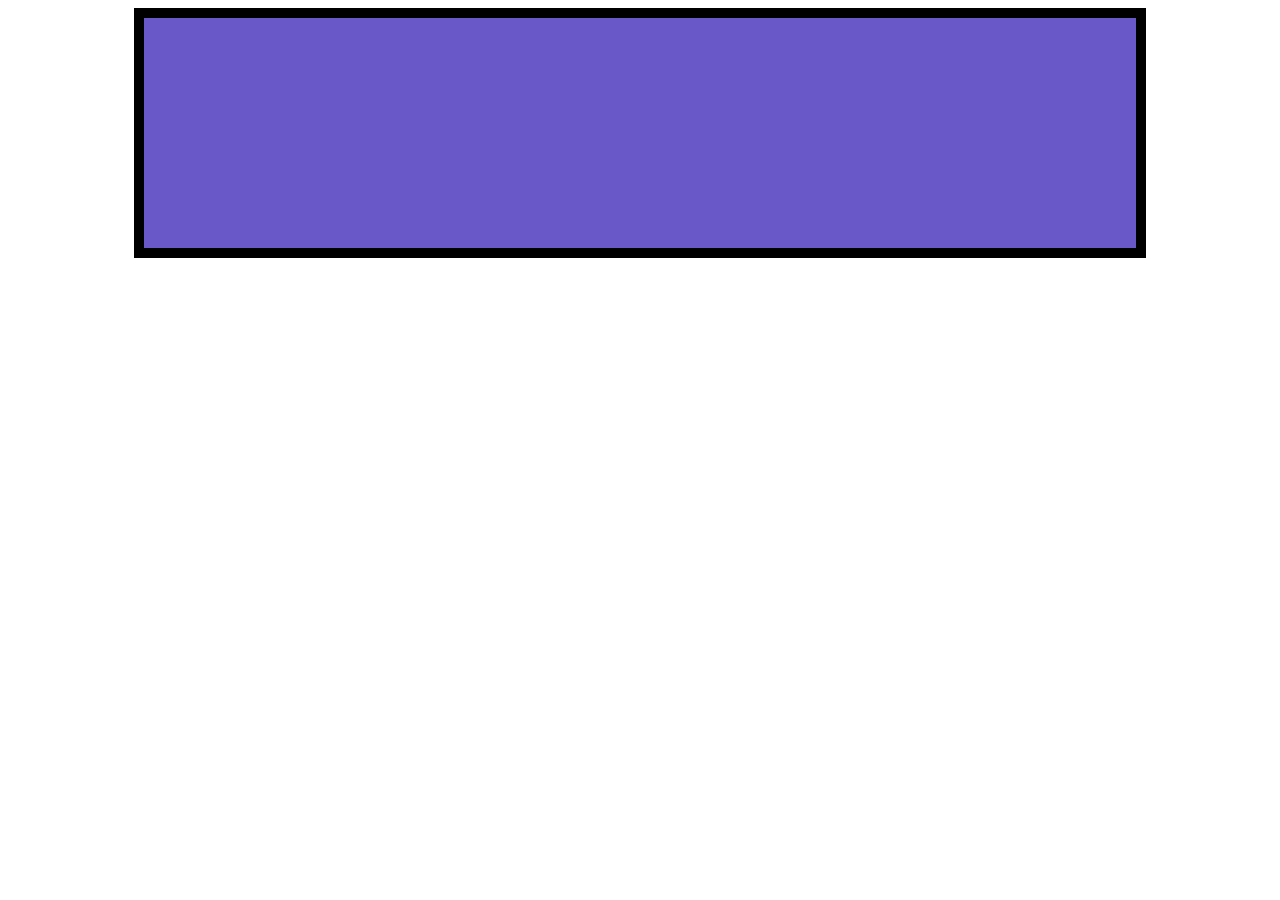
<file: 1_Basics/index.html>
<!DOCTYPE html>
<html lang="en">
  <head>
    <meta charset="UTF-8" />
    <meta http-equiv="X-UA-Compatible" content="IE=edge" />
    <meta name="viewport" content="width=device-width, initial-scale=1.0" />
    <title>CSS - Basics</title>
    <link rel="stylesheet" href="style.css" />
  </head>
  <body>
    <div class="box"></div>
  </body>
</html>
</file>
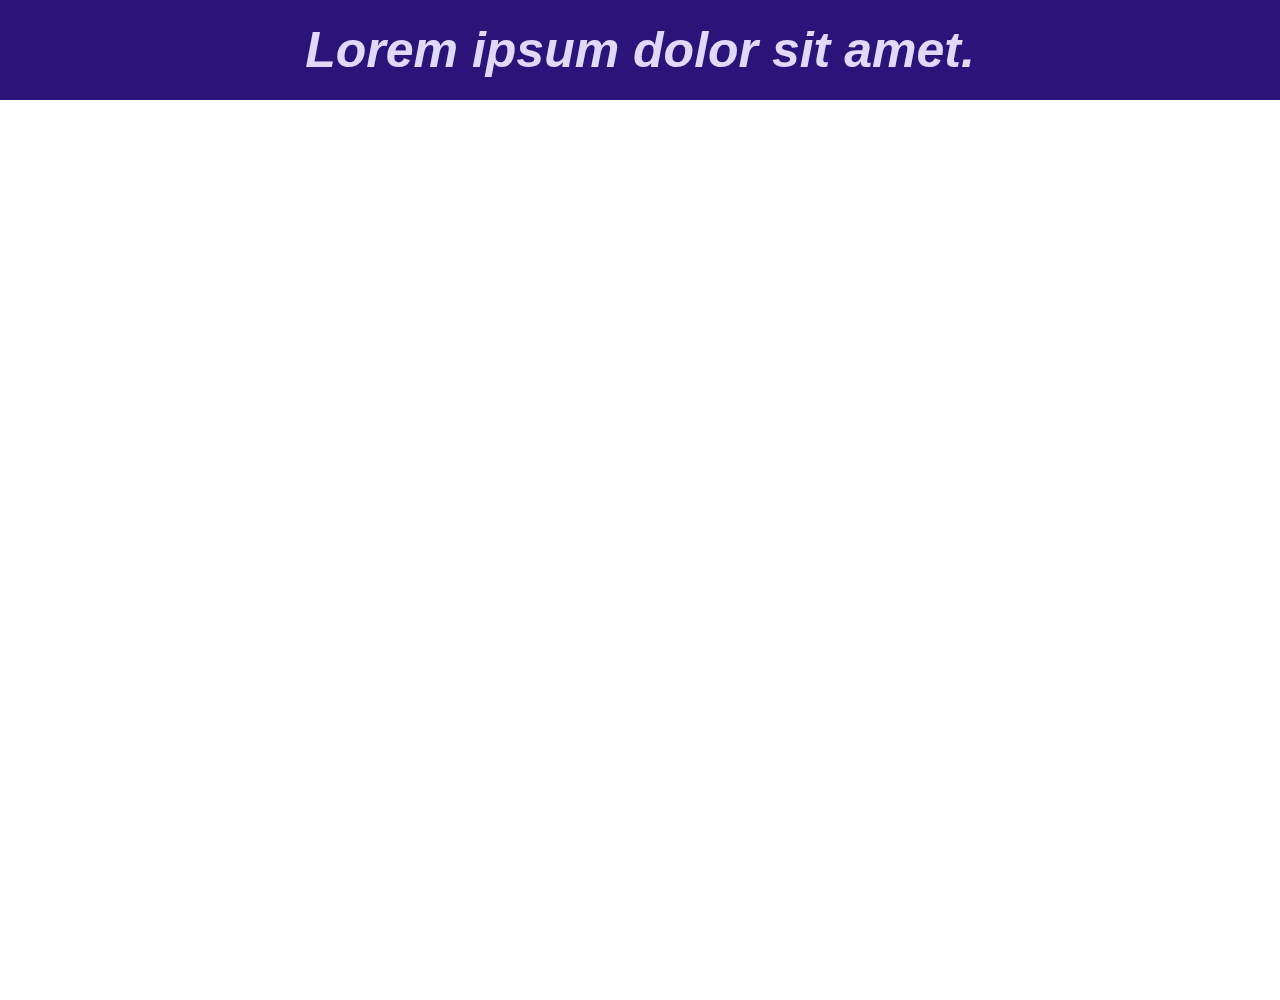
<file: 1_Basics/Background/index.html>
<!DOCTYPE html>
<html lang="en">
  <head>
    <meta charset="UTF-8" />
    <meta http-equiv="X-UA-Compatible" content="IE=edge" />
    <meta name="viewport" content="width=device-width, initial-scale=1.0" />
    <title>CSS - Basics</title>
    <link rel="stylesheet" href="style.css" />
  </head>
  <body>
    <h1>Lorem ipsum dolor sit amet.</h1>
    <div class="background-img"></div>
  </body>
</html>
</file>
<file: 1_Basics/style.css>
.box {
  width: 80%;
  min-width: 250px;
  height: 250px;
  background-color: #6858c8;
  padding: 20px 10px 15px;
  border: 10px solid black;
  margin: 0 auto;
  box-sizing: border-box;
}
</file>
<file: 1_Basics/Background/style.css>
body {
  width: 100%;
  height: 100vh;
  margin: 0;
  padding: 0;
}

.background-img {
  width: 100%;
  height: 100%;
  background-image: url(https://source.unsplash.com/random/1920x1080);
  background-position: center;
  background-repeat: no-repeat;
  background-size: cover;
}

h1 {
  font-size: 50px;
  /* letter-spacing: 5px;*/
  color: rgb(225, 217, 252);
  background-color: rgb(42, 19, 121);
  margin: 0;
  text-align: center;
  font-style: oblique;
  font-weight: 900;
  line-height: 2;
  font-family: "Lucida Sans", "Lucida Sans Regular", "Lucida Grande",
    "Lucida Sans Unicode", Geneva, Verdana, sans-serif;
}
</file>
